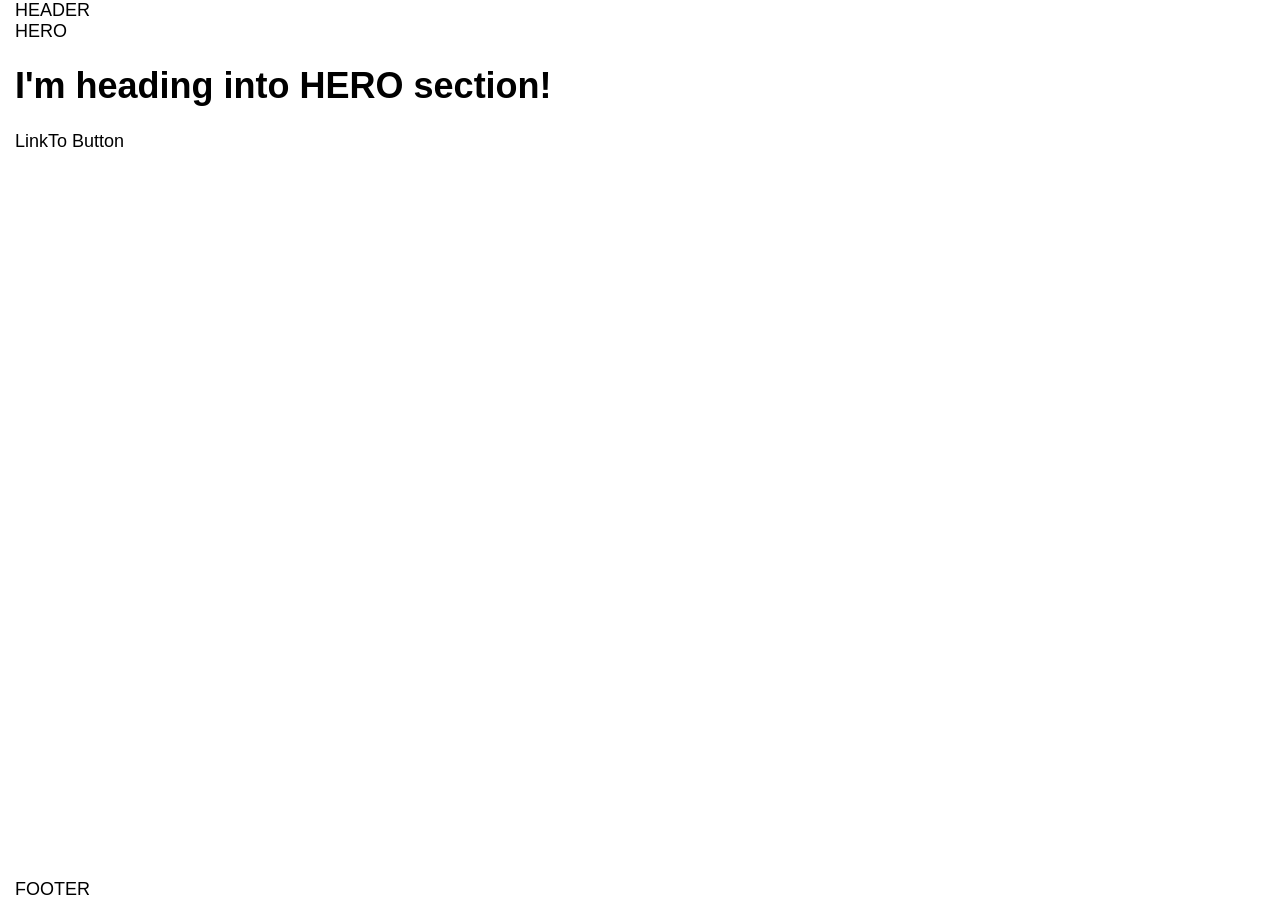
<file: build/index.html>
<!DOCTYPE html>
<html lang="ru" class="html">

<head>
	<!-- Кодировка -->
	<meta charset="UTF-8">
	<!-- Настройки viewport -->
	<meta name="viewport" content="width=device-width, viewport-fit=cover, initial-scale=1.0" />
	<meta http-equiv="X-UA-Compatible" content="IE=edge">
	<!-- Отключение вызова текстовых номеров и почты -->
	<meta name="format-detection" content='telephone=no' />
	<meta name="format-detection" content='address=no' />

	<meta name="theme-color" content='#ffffff' />

	<!-- SEO META Краткое описание, ключевые слова -->
	<meta name="description" content="description" />
	<meta name="keywords" content="keywords" />
	<!-- Ссылка на сайт -->

	<!--  Индексирование странички
		<meta name="robots" content="" />
		Полный запрет - content="noindex, nofollow" или content="none"
		Запрет индексации картинок и ссылок content="noimage, nofollow"
		
		Информация
		<meta name="Author" content="-" />
		<meta name="Copyright" content="-" />
		<meta name="Address" content="-" />
	
		Редирект | перенаправление
		<meta http-equiv='refresh' content='0;url=' /> *0 - время перед началом переадресации в секундах, url - ссылка куда переадресовывать
	
	
		Информации о странице, которая будет выводится в записи социальной сети при репосте сайта (Open Graph)
			Локализация сайта
		<meta property="og:locale" content="ru_RU" />
	
		Тип контента
		<meta property="og:type" content="article" />
	
		Название сайта 
		<meta property="og:site_name" content=""/>
	
	Заголовок страницы
		<meta property="og:title" content=""/>
	
	Описание страницы 
		<meta property="og:description" content=""/>
	
	Ссылка на текущую страницу
		<meta property="og:url" content=""/>
	
	Изображение
		<meta property="og:image" content=""/>  *вставить ссылку в content
	
	
		Twitter Cards
		<meta name="twitter:card" content="summary">
	
		Имя/логин автора 
		<meta name="twitter:site" content="Имя">
	
		Название страницы 
		<meta name="twitter:title" content="META теги">
	
		Описание страницы 
		<meta name="twitter:description" content="про META теги">
	
		Cсылка на изображение
		<meta name="twitter:image" content=""> *вставить ссылку в content	
	-->
	<!-- Favicons -->
	<link rel="apple-touch-icon" sizes="57x57" href="resources/favicons/apple-icon-57x57.png">
	<link rel="apple-touch-icon" sizes="60x60" href="resources/favicons/apple-icon-60x60.png">
	<link rel="apple-touch-icon" sizes="72x72" href="resources/favicons/apple-icon-72x72.png">
	<link rel="apple-touch-icon" sizes="76x76" href="resources/favicons/apple-icon-76x76.png">
	<link rel="apple-touch-icon" sizes="114x114" href="resources/favicons/apple-icon-114x114.png">
	<link rel="apple-touch-icon" sizes="120x120" href="resources/favicons/apple-icon-120x120.png">
	<link rel="apple-touch-icon" sizes="144x144" href="resources/favicons/apple-icon-144x144.png">
	<link rel="apple-touch-icon" sizes="152x152" href="resources/favicons/apple-icon-152x152.png">
	<link rel="apple-touch-icon" sizes="180x180" href="resources/favicons/apple-icon-180x180.png">
	<link rel="icon" type="image/png" sizes="192x192" href="resources/favicons/android-icon-192x192.png">
	<link rel="icon" type="image/png" sizes="32x32" href="resources/favicons/favicon-32x32.png">
	<link rel="icon" type="image/png" sizes="96x96" href="resources/favicons/favicon-96x96.png">
	<link rel="icon" type="image/png" sizes="16x16" href="resources/favicons/favicon-16x16.png">
	<link rel="manifest" href="resources/favicons/manifest.json">
	<meta name="msapplication-TileColor" content="#ffffff">
	<meta name="msapplication-TileImage" content="resources/favicons/ms-icon-144x144.png">
	<meta name="theme-color" content="#ffffff">
	<!--  -->

	<link rel="preload" href="fonts/FuturaPT-Bold.woff2" as="font" type="font/woff2" crossorigin />
	<link rel="preload" href="fonts/FuturaPT-Medium.woff2" as="font" type="font/woff2" crossorigin />
	<link rel="preload" href="fonts/FuturaPT-Book.woff2" as="font" type="font/woff2" crossorigin />

	<!-- <link rel="stylesheet" href="resources/libs/swiper-bundle.min.css" /> -->
	<link rel="stylesheet" href="css/main.min.css" />
	<title>App Title</title>
</head>

<body class="body">
	<header class="header fixed-padding" id="header">
	<div class="header__container container">
		HEADER
	</div>
</header>
	<main class="main-content">
		<section class="hero" id="hero">
	<div class="hero__container container">
		HERO
		<h1 class="hero__heading">I'm heading into HERO section! </h1>
		<a href="#" class="link-reset">
			LinkTo
		</a>
		<button class="btn-reset">Button</button>
	</div>
</section>
	</main>
	<footer class="footer">
	<div class="footer__container container">
		FOOTER
	</div>
</footer>
	

	<!-- <script src="resources/libs/swiper-bundle.min.js"></script> -->
	<script src="js/main.js"></script>
</body>

</html>
</file>
<file: build/css/main.min.css>
html{line-height:1.15;-webkit-text-size-adjust:100%}body{margin:0}details,main{display:block}h1{font-size:2em;margin:.67em 0}hr{-webkit-box-sizing:content-box;box-sizing:content-box;height:0;overflow:visible}code,kbd,pre,samp{font-family:monospace,monospace;font-size:1em}a{background-color:transparent}abbr[title]{border-bottom:none;text-decoration:underline;-webkit-text-decoration:underline dotted;text-decoration:underline dotted}b,strong{font-weight:bolder}small{font-size:80%}sub,sup{font-size:75%;line-height:0;position:relative;vertical-align:baseline}sub{bottom:-.25em}sup{top:-.5em}img{border-style:none;vertical-align:top}button,input,optgroup,select,textarea{font-family:inherit;font-size:100%;line-height:1.15;margin:0}button,input{overflow:visible}button,select{text-transform:none}[type=button],[type=reset],[type=submit],button{-webkit-appearance:button}[type=button]::-moz-focus-inner,[type=reset]::-moz-focus-inner,[type=submit]::-moz-focus-inner,button::-moz-focus-inner{border-style:none;padding:0}[type=button]:-moz-focusring,[type=reset]:-moz-focusring,[type=submit]:-moz-focusring,button:-moz-focusring{outline:ButtonText dotted 1px}legend{-webkit-box-sizing:border-box;box-sizing:border-box;color:inherit;display:table;max-width:100%;padding:0;white-space:normal}progress{vertical-align:baseline}textarea{overflow:auto}[type=checkbox],[type=radio]{-webkit-box-sizing:border-box;box-sizing:border-box;padding:0}[type=number]::-webkit-inner-spin-button,[type=number]::-webkit-outer-spin-button{height:auto}[type=search]{-webkit-appearance:textfield}[type=search]::-webkit-search-decoration{-webkit-appearance:none}::-webkit-file-upload-button{-webkit-appearance:button;font:inherit}summary{display:list-item}[hidden],template{display:none}fieldset{margin:0;padding:0;border:0}button,input[type=checkbox],input[type=radio],input[type=reset],input[type=submit]{cursor:pointer}button:disabled{cursor:default}label{cursor:pointer;-webkit-user-select:none;-moz-user-select:none;-ms-user-select:none;user-select:none}:root{--color-bg:#fff;--color-font:#000}.btn-reset,.input-reset,.link-reset,.list-reset,.text-reset{margin:0;padding:0}*,::after,::before{-webkit-box-sizing:inherit;box-sizing:inherit}.html{-webkit-box-sizing:border-box;box-sizing:border-box;height:100%;width:100%;scroll-behavior:smooth;font-size:100%}.body{display:-webkit-box;display:-ms-flexbox;display:flex;-webkit-box-orient:vertical;-webkit-box-direction:normal;-ms-flex-direction:column;flex-direction:column;width:100%;height:100%;background-color:var(--color-bg);color:var(--color-font);font-family:FuturaPT,sans-serif;font-size:18px}.body::-webkit-scrollbar{width:10px;height:8px;background-color:#fff}.body::-webkit-scrollbar-thumb{background-color:#f85050;border-radius:20px}.header{-webkit-box-flex:0;-ms-flex:0 0 auto;flex:0 0 auto}.main-content{-webkit-box-flex:1;-ms-flex:1 0 auto;flex:1 0 auto;overflow:hidden}.footer{-webkit-box-flex:0;-ms-flex:0 0 auto;flex:0 0 auto}.lock{overflow:hidden}.ios-lock{overflow:hidden;height:100vh;position:fixed;left:0;top:0;width:100%}.container{max-width:1522px;padding-left:15px;padding-right:15px;margin:0 auto}@media (max-width:767.98px) and (orientation:portrait){.container{padding-left:10px;padding-right:10px}}@media (max-height:479.98px) and (max-width:1023px) and (orientation:landscape){.container{padding-left:50px;padding-right:50px}}/*! Basic */.visually-hidden{position:absolute!important;clip:rect(1px 1px 1px 1px);clip:rect(1px,1px,1px,1px);height:1px!important;width:1px!important;padding:0!important;border:0!important;overflow:hidden}/*! Reset classes */.btn-reset{width:auto;border:0;background:0 0;outline:0;color:inherit;font-family:inherit;font:inherit;cursor:pointer;-webkit-font-smoothing:inherit;-moz-osx-font-smoothing:inherit;-webkit-appearance:none;-webkit-transition:-webkit-box-shadow .3s;-o-transition:box-shadow .3s;transition:box-shadow .3s,-webkit-box-shadow .3s}.btn-reset::-moz-focus-inner{border:0;padding:0}.link-reset{outline:0;color:inherit;text-decoration:none}.link-reset:visited{text-decoration:none}.input-reset{outline:0;-webkit-appearance:none}.input-reset::-ms-clear{display:none}.input-reset::-webkit-search-cancel-button,.input-reset::-webkit-search-decoration{-webkit-appearance:none;appearance:none}@media (min-width:992px){.btn-reset:focus{-webkit-box-shadow:0 0 0 3px #8edc44;box-shadow:0 0 0 3px #8edc44;-webkit-transition:-webkit-box-shadow .3s;transition:box-shadow .3s;-o-transition:box-shadow .3s;transition:box-shadow .3s,-webkit-box-shadow .3s}.btn-reset:focus-visible{-webkit-box-shadow:0 0 0 3px #8edc44;box-shadow:0 0 0 3px #8edc44;-webkit-transition:-webkit-box-shadow .3s;transition:box-shadow .3s;-o-transition:box-shadow .3s;transition:box-shadow .3s,-webkit-box-shadow .3s}.btn-reset:focus:not(:focus-visible){-webkit-box-shadow:none;box-shadow:none;-webkit-transition:-webkit-box-shadow .3s;transition:box-shadow .3s;-o-transition:box-shadow .3s;transition:box-shadow .3s,-webkit-box-shadow .3s}.link-reset:focus{-webkit-box-shadow:0 0 0 3px #8edc44;box-shadow:0 0 0 3px #8edc44;-webkit-transition:-webkit-box-shadow .3s;transition:box-shadow .3s;-o-transition:box-shadow .3s;transition:box-shadow .3s,-webkit-box-shadow .3s}.link-reset:focus-visible{-webkit-box-shadow:0 0 0 3px #8edc44;box-shadow:0 0 0 3px #8edc44;-webkit-transition:-webkit-box-shadow .3s;transition:box-shadow .3s;-o-transition:box-shadow .3s;transition:box-shadow .3s,-webkit-box-shadow .3s}.link-reset:focus:not(:focus-visible){-webkit-box-shadow:none;box-shadow:none;-webkit-transition:-webkit-box-shadow .3s;transition:box-shadow .3s;-o-transition:box-shadow .3s;transition:box-shadow .3s,-webkit-box-shadow .3s}.input-reset:focus{-webkit-box-shadow:0 0 0 3px #8edc44;box-shadow:0 0 0 3px #8edc44;-webkit-transition:-webkit-box-shadow .3s;transition:box-shadow .3s;-o-transition:box-shadow .3s;transition:box-shadow .3s,-webkit-box-shadow .3s}.input-reset:focus-visible{-webkit-box-shadow:0 0 0 3px #8edc44;box-shadow:0 0 0 3px #8edc44;-webkit-transition:-webkit-box-shadow .3s;transition:box-shadow .3s;-o-transition:box-shadow .3s;transition:box-shadow .3s,-webkit-box-shadow .3s}.input-reset:focus:not(:focus-visible){-webkit-box-shadow:none;box-shadow:none;-webkit-transition:-webkit-box-shadow .3s;transition:box-shadow .3s;-o-transition:box-shadow .3s;transition:box-shadow .3s,-webkit-box-shadow .3s}}.list-reset{text-indent:0;list-style:url("data:image/svg+xml,%3Csvg xmlns='http://www.w3.org/2000/svg'/%3E");line-height:1}.text-reset{font-size:inherit;font-weight:400;font-style:normal;line-height:1}.main-heading{font-size:64px;font-weight:700}@media (max-width:1507px){.main-heading{font-size:45px}}@media (max-width:991.98px){.main-heading{font-size:35px}}@media (max-width:767.98px){.main-heading{font-size:30px}}@media (max-width:479.98px){.main-heading{font-size:20px}}.main-text{font-weight:400;font-size:18px;line-height:1.1}@media (max-width:991.98px){.main-text{font-size:16px}}@media (max-width:767.98px){.main-text{font-size:16px}}@media (max-width:479.98px){.main-text{font-size:16px}}
</file>
